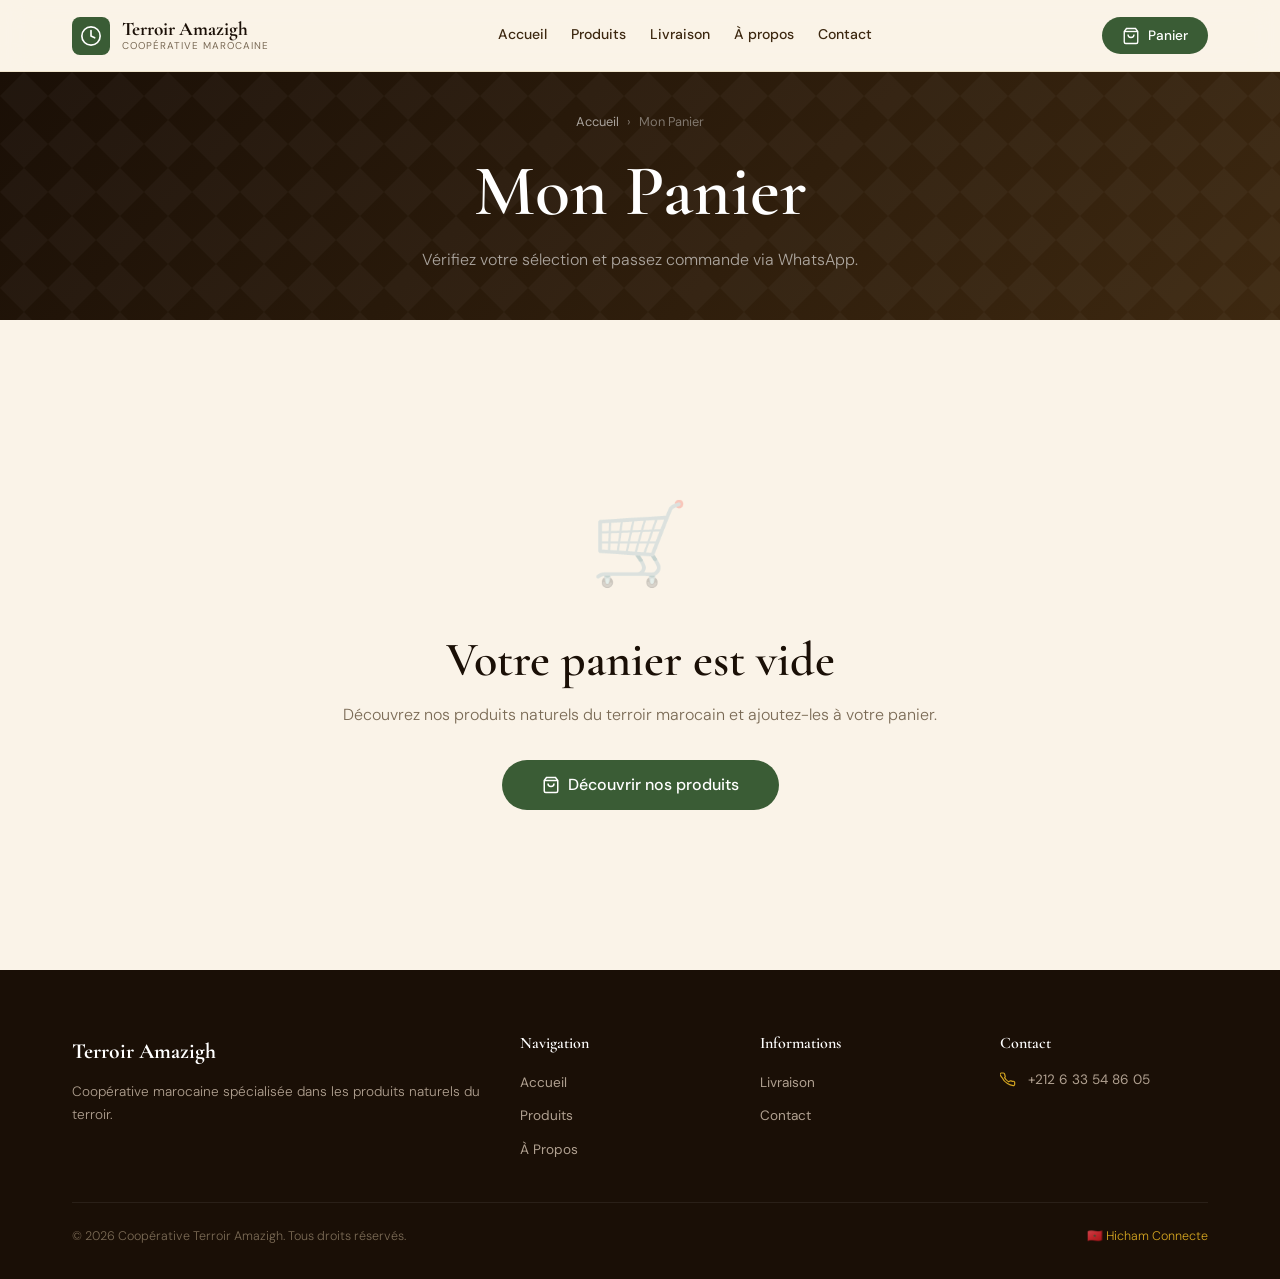
<file: panier.html>
<!DOCTYPE html>
<html lang="fr" dir="ltr">
<head>
  <meta charset="UTF-8">
  <meta name="viewport" content="width=device-width, initial-scale=1.0">
  <meta name="description" content="Votre panier — Coopérative Terroir Amazigh. Commandez vos produits naturels marocains via WhatsApp.">
  <title>Mon Panier — Coopérative Terroir Amazigh</title>
  <link rel="stylesheet" href="css/style.css">
  <link rel="icon" href="data:image/svg+xml,<svg xmlns='http://www.w3.org/2000/svg' viewBox='0 0 100 100'><text y='.9em' font-size='90'>🌿</text></svg>">
</head>
<body>

  <!-- ======================================================
       DESKTOP STICKY HEADER
       ====================================================== -->
  <header class="site-header" role="banner">
    <div class="container header-inner">
      <a href="index.html" class="site-logo">
        <div class="logo-icon" aria-hidden="true">
          <svg viewBox="0 0 24 24" stroke-linecap="round" stroke-linejoin="round">
            <path d="M12 2C6.48 2 2 6.48 2 12s4.48 10 10 10 10-4.48 10-10S17.52 2 12 2z"/>
            <path d="M12 6v6l4 2"/>
          </svg>
        </div>
        <div class="logo-text-wrap">
          <span class="logo-name">Terroir Amazigh</span>
          <span class="logo-tagline">Coopérative Marocaine</span>
        </div>
      </a>
      <nav class="desktop-nav" aria-label="Navigation principale">
        <a href="index.html">Accueil</a>
        <a href="products.html">Produits</a>
        <a href="livraison.html">Livraison</a>
        <a href="about.html">À propos</a>
        <a href="contact.html">Contact</a>
      </nav>
      <a href="panier.html" class="header-cart-btn active" aria-label="Mon panier" aria-current="page">
        <svg viewBox="0 0 24 24"><path d="M6 2L3 6v14a2 2 0 002 2h14a2 2 0 002-2V6l-3-4z"/><line x1="3" y1="6" x2="21" y2="6"/><path d="M16 10a4 4 0 01-8 0"/></svg>
        Panier
        <span class="cart-count-badge" style="display:none">0</span>
      </a>
    </div>
  </header>

  <main id="main-content">

    <!-- ======================================================
         PAGE HERO
         ====================================================== -->
    <div class="page-hero">
      <div class="container">
        <nav class="breadcrumb" aria-label="Fil d'Ariane">
          <a href="index.html">Accueil</a>
          <span aria-hidden="true">›</span>
          <span>Mon Panier</span>
        </nav>
        <h1>Mon Panier</h1>
        <p>Vérifiez votre sélection et passez commande via WhatsApp.</p>
      </div>
    </div>

    <!-- ======================================================
         CART CONTENT
         ====================================================== -->
    <section>
      <div class="container">

        <!-- EMPTY STATE -->
        <div id="cart-empty-state" style="display:none; text-align:center; padding: var(--sp-20) 0;">
          <div style="font-size:5rem; opacity:0.25; margin-bottom:var(--sp-6);" aria-hidden="true">🛒</div>
          <h2 style="font-family:var(--font-display); margin-bottom:var(--sp-3);">Votre panier est vide</h2>
          <p style="color:var(--gray-600); margin: 0 auto var(--sp-8);">
            Découvrez nos produits naturels du terroir marocain et ajoutez-les à votre panier.
          </p>
          <a href="products.html" class="btn btn-primary btn-lg">
            <svg viewBox="0 0 24 24" style="width:18px;height:18px;stroke:currentColor;fill:none;stroke-width:2;">
              <path d="M6 2L3 6v14a2 2 0 002 2h14a2 2 0 002-2V6l-3-4z"/><line x1="3" y1="6" x2="21" y2="6"/><path d="M16 10a4 4 0 01-8 0"/>
            </svg>
            Découvrir nos produits
          </a>
        </div>

        <!-- CART LAYOUT (items + summary) -->
        <div id="cart-content" class="cart-layout" style="display:none;">

          <!-- LEFT: Cart Items -->
          <div>
            <div class="cart-box">
              <div class="cart-box-header">
                <h2 class="cart-box-title">Articles</h2>
                <button
                  id="clear-cart-btn"
                  class="clear-cart-btn"
                  aria-label="Vider le panier"
                >
                  Vider le panier
                </button>
              </div>

              <!-- Items injected by panier.js -->
              <div id="cart-items-list" role="list" aria-label="Articles dans le panier">
              </div>
            </div>

            <!-- Continue shopping link -->
            <div style="margin-top: var(--sp-4);">
              <a
                href="products.html"
                style="display:inline-flex; align-items:center; gap:var(--sp-2); font-size:0.88rem; color:var(--olive); font-weight:500;"
              >
                <svg viewBox="0 0 24 24" style="width:16px;height:16px;stroke:currentColor;fill:none;stroke-width:2.5;"><polyline points="15 18 9 12 15 6"/></svg>
                Continuer mes achats
              </a>
            </div>
          </div>

          <!-- RIGHT: Summary Sidebar -->
          <aside class="cart-summary-box" aria-label="Résumé de commande">

            <!-- Free shipping progress bar -->
            <div id="free-ship-bar" class="free-ship-bar" aria-live="polite">
              <span id="free-ship-msg">Calculer la livraison gratuite…</span>
              <div class="free-ship-progress" aria-hidden="true">
                <div id="free-ship-fill" class="free-ship-fill" style="width:0%"></div>
              </div>
            </div>

            <!-- Delivery zone selector -->
            <div style="padding: var(--sp-5) var(--sp-6) 0;">
              <div style="font-size:0.82rem; font-weight:600; color:var(--dark-soft); margin-bottom:var(--sp-3);">
                Zone de livraison
              </div>
              <div class="summary-delivery-type" role="group" aria-label="Choisir la zone de livraison">
                <div
                  class="delivery-radio selected"
                  data-zone="maroc"
                  role="button"
                  tabindex="0"
                  aria-pressed="true"
                >
                  🇲🇦 Maroc
                  <span class="dr-price">25 DH</span>
                </div>
                <div
                  class="delivery-radio"
                  data-zone="international"
                  role="button"
                  tabindex="0"
                  aria-pressed="false"
                >
                  🌍 International
                  <span class="dr-price">250 DH</span>
                </div>
              </div>
            </div>

            <!-- Price breakdown -->
            <div class="summary-rows">
              <div class="summary-row">
                <span>Sous-total</span>
                <span id="summary-subtotal">— DH</span>
              </div>
              <div class="summary-row delivery">
                <span id="summary-delivery-label">Livraison au Maroc</span>
                <span id="summary-delivery">— DH</span>
              </div>
              <div class="summary-row total">
                <span>Total</span>
                <strong id="summary-total">— DH</strong>
              </div>
            </div>

            <!-- Checkout CTA -->
            <div class="summary-cta">
              <button
                id="checkout-btn"
                class="btn btn-whatsapp btn-full btn-lg"
                aria-label="Passer commande via WhatsApp"
              >
                <svg viewBox="0 0 24 24" style="fill:white;width:20px;height:20px;">
                  <path d="M17.472 14.382c-.297-.149-1.758-.867-2.03-.967-.273-.099-.471-.148-.67.15-.197.297-.767.966-.94 1.164-.173.199-.347.223-.644.075-.297-.15-1.255-.463-2.39-1.475-.883-.788-1.48-1.761-1.653-2.059-.173-.297-.018-.458.13-.606.134-.133.298-.347.446-.52.149-.174.198-.298.298-.497.099-.198.05-.371-.025-.52-.075-.149-.669-1.612-.916-2.207-.242-.579-.487-.5-.669-.51-.173-.008-.371-.01-.57-.01-.198 0-.52.074-.792.372-.272.297-1.04 1.016-1.04 2.479 0 1.462 1.065 2.875 1.213 3.074.149.198 2.096 3.2 5.077 4.487.709.306 1.262.489 1.694.625.712.227 1.36.195 1.871.118.571-.085 1.758-.719 2.006-1.413.248-.694.248-1.289.173-1.413-.074-.124-.272-.198-.57-.347z"/>
                  <path d="M11.999 1C6.003 1 1.1 5.9 1.1 11.9c0 1.88.49 3.65 1.35 5.18L1.1 23l6.08-1.33A10.84 10.84 0 0011.999 23C17.997 23 22.9 18.1 22.9 12.1S17.997 1 11.999 1zm0 19.8c-1.63 0-3.18-.44-4.53-1.2l-.32-.19-3.36.74.76-3.28-.21-.34A8.78 8.78 0 013.3 12.1C3.3 7.1 7.2 3.1 12 3.1c4.8 0 8.7 4 8.7 9s-3.9 8.7-8.7 8.7z"/>
                </svg>
                Commander sur WhatsApp
              </button>

              <p style="font-size:0.75rem; color:var(--gray-600); text-align:center; margin-top:var(--sp-3); line-height:1.5;">
                🔒 Paiement à la livraison disponible.<br>
                Nous vous confirmons la commande sous 24h.
              </p>
            </div>

          </aside>
        </div>

      </div>
    </section>

  </main>

  <!-- ======================================================
       CHECKOUT MODAL
       ====================================================== -->
  <div id="checkout-modal" class="modal-overlay" role="dialog" aria-modal="true" aria-labelledby="modal-title">
    <div class="modal">
      <div class="modal-handle" aria-hidden="true"></div>

      <h2 class="modal-title" id="modal-title">Finaliser ma commande</h2>

      <p style="font-size:0.88rem; color:var(--gray-600); margin-bottom:var(--sp-5);">
        Entrez vos coordonnées. Votre commande sera envoyée sur WhatsApp.
      </p>

      <div class="form-group">
        <label class="form-label" for="order-name">Nom complet <span style="color:var(--terracotta)">*</span></label>
        <input
          class="form-input"
          id="order-name"
          type="text"
          placeholder="Ex: Fatima Zahra El Amrani"
          autocomplete="name"
          required
        >
      </div>

      <div class="form-group">
        <label class="form-label" for="order-address">Adresse de livraison <span style="color:var(--terracotta)">*</span></label>
        <textarea
          class="form-textarea"
          id="order-address"
          placeholder="Numéro, rue, quartier, ville, code postal…"
          autocomplete="street-address"
          required
          style="min-height:80px;"
        ></textarea>
      </div>

      <div class="form-group">
        <label class="form-label" for="order-notes">Notes de commande (optionnel)</label>
        <input
          class="form-input"
          id="order-notes"
          type="text"
          placeholder="Instructions spéciales, heure de livraison préférée…"
        >
      </div>

      <!-- Buttons -->
      <div style="display:flex; gap:var(--sp-3); margin-top:var(--sp-5);">
        <button
          id="modal-close-btn"
          class="btn btn-ghost"
          style="flex:1"
          aria-label="Annuler"
        >
          Annuler
        </button>
        <button
          id="submit-order-btn"
          class="btn btn-whatsapp"
          style="flex:2"
          aria-label="Envoyer la commande sur WhatsApp"
        >
          <svg viewBox="0 0 24 24" style="fill:white;width:18px;height:18px;">
            <path d="M17.472 14.382c-.297-.149-1.758-.867-2.03-.967-.273-.099-.471-.148-.67.15-.197.297-.767.966-.94 1.164-.173.199-.347.223-.644.075-.297-.15-1.255-.463-2.39-1.475-.883-.788-1.48-1.761-1.653-2.059-.173-.297-.018-.458.13-.606.134-.133.298-.347.446-.52.149-.174.198-.298.298-.497.099-.198.05-.371-.025-.52-.075-.149-.669-1.612-.916-2.207-.242-.579-.487-.5-.669-.51-.173-.008-.371-.01-.57-.01-.198 0-.52.074-.792.372-.272.297-1.04 1.016-1.04 2.479 0 1.462 1.065 2.875 1.213 3.074.149.198 2.096 3.2 5.077 4.487.709.306 1.262.489 1.694.625.712.227 1.36.195 1.871.118.571-.085 1.758-.719 2.006-1.413.248-.694.248-1.289.173-1.413-.074-.124-.272-.198-.57-.347z"/>
            <path d="M11.999 1C6.003 1 1.1 5.9 1.1 11.9c0 1.88.49 3.65 1.35 5.18L1.1 23l6.08-1.33A10.84 10.84 0 0011.999 23C17.997 23 22.9 18.1 22.9 12.1S17.997 1 11.999 1zm0 19.8c-1.63 0-3.18-.44-4.53-1.2l-.32-.19-3.36.74.76-3.28-.21-.34A8.78 8.78 0 013.3 12.1C3.3 7.1 7.2 3.1 12 3.1c4.8 0 8.7 4 8.7 9s-3.9 8.7-8.7 8.7z"/>
          </svg>
          Envoyer sur WhatsApp
        </button>
      </div>

    </div>
  </div>

  <!-- ======================================================
       FOOTER
       ====================================================== -->
  <footer class="site-footer">
    <div class="container">
      <div class="footer-grid">
        <div>
          <div class="footer-logo-text">Terroir Amazigh</div>
          <p class="footer-desc">Coopérative marocaine spécialisée dans les produits naturels du terroir.</p>
        </div>
        <div class="footer-col">
          <h4>Navigation</h4>
          <ul class="footer-links">
            <li><a href="index.html">Accueil</a></li>
            <li><a href="products.html">Produits</a></li>
            <li><a href="about.html">À Propos</a></li>
          </ul>
        </div>
        <div class="footer-col">
          <h4>Informations</h4>
          <ul class="footer-links">
            <li><a href="livraison.html">Livraison</a></li>
            <li><a href="contact.html">Contact</a></li>
          </ul>
        </div>
        <div class="footer-col">
          <h4>Contact</h4>
          <div class="footer-contact-row">
            <svg viewBox="0 0 24 24"><path d="M22 16.92v3a2 2 0 01-2.18 2 19.79 19.79 0 01-8.63-3.07A19.5 19.5 0 013.07 9.83 19.79 19.79 0 01.01 5.2 2 2 0 012 3h3a2 2 0 012 1.72c.127.96.361 1.903.7 2.81a2 2 0 01-.45 2.11L6.91 10.1a16 16 0 006 6l1.27-.76a2 2 0 012.11-.45c.907.339 1.85.573 2.81.7A2 2 0 0122 17.5v-.58z"/></svg>
            +212 6 33 54 86 05
          </div>
        </div>
      </div>
      <div class="footer-bottom">
        <p>© 2026 Coopérative Terroir Amazigh. Tous droits réservés.</p>
        <p style="color: var(--honey); font-size: 0.78rem;">🇲🇦 Hicham Connecte</p>
      </div>
    </div>
  </footer>

  <!-- ======================================================
       MOBILE BOTTOM NAV
       ====================================================== -->
  <nav class="mobile-bottom-nav" aria-label="Navigation mobile">
    <div class="bottom-nav-items">
      <a href="index.html" class="bottom-nav-item" aria-label="Accueil">
        <svg viewBox="0 0 24 24"><path d="M3 9l9-7 9 7v11a2 2 0 01-2 2H5a2 2 0 01-2-2z"/><polyline points="9 22 9 12 15 12 15 22"/></svg>
        <span>Accueil</span>
      </a>
      <a href="products.html" class="bottom-nav-item" aria-label="Produits">
        <svg viewBox="0 0 24 24"><path d="M6 2L3 6v14a2 2 0 002 2h14a2 2 0 002-2V6l-3-4z"/><line x1="3" y1="6" x2="21" y2="6"/><path d="M16 10a4 4 0 01-8 0"/></svg>
        <span>Produits</span>
      </a>
      <a href="panier.html" class="bottom-nav-item active" aria-label="Panier" aria-current="page">
        <svg viewBox="0 0 24 24"><circle cx="9" cy="21" r="1"/><circle cx="20" cy="21" r="1"/><path d="M1 1h4l2.68 13.39a2 2 0 002 1.61h9.72a2 2 0 002-1.61L23 6H6"/></svg>
        <span class="bnav-badge" aria-hidden="true">0</span>
        <span>Panier</span>
      </a>
      <a href="livraison.html" class="bottom-nav-item" aria-label="Livraison">
        <svg viewBox="0 0 24 24"><rect x="1" y="3" width="15" height="13"/><polygon points="16 8 20 8 23 11 23 16 16 16 16 8"/><circle cx="5.5" cy="18.5" r="2.5"/><circle cx="18.5" cy="18.5" r="2.5"/></svg>
        <span>Livraison</span>
      </a>
      <a href="contact.html" class="bottom-nav-item" aria-label="Contact">
        <svg viewBox="0 0 24 24"><path d="M22 16.92v3a2 2 0 01-2.18 2 19.79 19.79 0 01-8.63-3.07A19.5 19.5 0 013.07 9.83 19.79 19.79 0 01.01 5.2 2 2 0 012 3h3a2 2 0 012 1.72c.127.96.361 1.903.7 2.81a2 2 0 01-.45 2.11L6.91 10.1a16 16 0 006 6l1.27-.76a2 2 0 012.11-.45c.907.339 1.85.573 2.81.7A2 2 0 0122 17.5v-.58z"/></svg>
        <span>Contact</span>
      </a>
    </div>
  </nav>

  <div id="app-toast" class="toast"></div>

  <script src="js/main.js"></script>
  <script src="js/panier.js"></script>
</body>
</html>
</file>
<file: css/style.css>
/* ============================================================
   COOPÉRATIVE TERROIR AMAZIGH — SHARED STYLESHEET
   Version: 1.0 | Mobile-first, PWA-like experience
   ============================================================ */

/* --- Google Fonts --- */
@import url('https://fonts.googleapis.com/css2?family=Cormorant+Garamond:ital,wght@0,400;0,500;0,600;0,700;1,400;1,600&family=DM+Sans:opsz,wght@9..40,300;9..40,400;9..40,500;9..40,600&display=swap');

/* ============================================================
   1. CSS CUSTOM PROPERTIES
   ============================================================ */
:root {
  /* Brand Colors */
  --cream:          #FAF3E8;
  --cream-dark:     #F0E5CC;
  --sand:           #E2CFA0;
  --earth:          #B8722D;
  --earth-dark:     #9A5E22;
  --terracotta:     #C4603A;
  --olive:          #3A5C35;
  --olive-light:    #6B8F5E;
  --olive-pale:     rgba(58, 92, 53, 0.08);
  --dark:           #1A0F06;
  --dark-soft:      #3D2810;
  --honey:          #D4A520;
  --honey-light:    #F0C940;
  --white:          #FFFFFF;
  --gray-100:       #F8F5F0;
  --gray-200:       #EDE8DF;
  --gray-400:       #B0A090;
  --gray-600:       #7A6A55;
  --whatsapp:       #25D366;
  --whatsapp-dark:  #1EAF55;

  /* Typography */
  --font-display: 'Cormorant Garamond', Georgia, serif;
  --font-body:    'DM Sans', -apple-system, BlinkMacSystemFont, sans-serif;

  /* Spacing scale */
  --sp-1: 0.25rem;
  --sp-2: 0.5rem;
  --sp-3: 0.75rem;
  --sp-4: 1rem;
  --sp-5: 1.25rem;
  --sp-6: 1.5rem;
  --sp-8: 2rem;
  --sp-10: 2.5rem;
  --sp-12: 3rem;
  --sp-16: 4rem;
  --sp-20: 5rem;

  /* Radii */
  --r-sm:   4px;
  --r-md:   8px;
  --r-lg:   16px;
  --r-xl:   24px;
  --r-full: 9999px;

  /* Shadows */
  --shadow-sm: 0 1px 4px rgba(26,15,6,0.08);
  --shadow-md: 0 4px 18px rgba(26,15,6,0.12);
  --shadow-lg: 0 10px 40px rgba(26,15,6,0.18);

  /* Transitions */
  --ease: 0.28s ease;
  --ease-slow: 0.5s ease;

  /* Layout */
  --bottom-nav-h: 64px;
  --header-h:     72px;
}

/* ============================================================
   2. RESET & BASE
   ============================================================ */
*, *::before, *::after { box-sizing: border-box; margin: 0; padding: 0; }

html {
  scroll-behavior: smooth;
  -webkit-text-size-adjust: 100%;
  font-size: 16px;
}

body {
  font-family: var(--font-body);
  background: var(--cream);
  color: var(--dark);
  line-height: 1.6;
  overflow-x: hidden;
  /* Reserve space for mobile bottom nav */
  padding-bottom: var(--bottom-nav-h);
}

@media (min-width: 768px) {
  body {
    padding-bottom: 0;
    padding-top: var(--header-h);
  }
}

img  { max-width: 100%; height: auto; display: block; }
a    { color: inherit; text-decoration: none; }
button { cursor: pointer; border: none; background: none; font-family: inherit; }
ul, ol { list-style: none; }
input, textarea, select { font-family: inherit; }

/* ============================================================
   3. TYPOGRAPHY
   ============================================================ */
h1, h2, h3, h4, h5, h6 {
  font-family: var(--font-display);
  font-weight: 600;
  line-height: 1.2;
  color: var(--dark);
}

h1 { font-size: clamp(2.4rem, 6vw, 4.5rem); }
h2 { font-size: clamp(1.8rem, 4vw, 3rem); }
h3 { font-size: clamp(1.25rem, 2.5vw, 1.9rem); }
h4 { font-size: clamp(1.05rem, 1.8vw, 1.4rem); }

p {
  font-weight: 300;
  color: var(--dark-soft);
  max-width: 65ch;
}

.section-label {
  display: block;
  font-family: var(--font-body);
  font-size: 0.72rem;
  font-weight: 600;
  letter-spacing: 0.18em;
  text-transform: uppercase;
  color: var(--earth);
  margin-bottom: var(--sp-2);
}

.section-title {
  font-family: var(--font-display);
  color: var(--dark);
  margin-bottom: var(--sp-2);
}

.section-subtitle {
  color: var(--gray-600);
  font-size: 1rem;
  font-weight: 300;
  margin-bottom: var(--sp-8);
}

.text-center { text-align: center; }
.text-center p { margin-left: auto; margin-right: auto; }

/* ============================================================
   4. LAYOUT
   ============================================================ */
.container {
  width: 100%;
  max-width: 1200px;
  margin: 0 auto;
  padding: 0 var(--sp-5);
}

@media (min-width: 768px) { .container { padding: 0 var(--sp-8); } }

section { padding: var(--sp-20) 0; }

/* Moroccan geometric background pattern (CSS only) */
.pattern-bg {
  background-color: var(--cream);
  background-image: url("data:image/svg+xml,%3Csvg width='48' height='48' viewBox='0 0 48 48' xmlns='http://www.w3.org/2000/svg'%3E%3Cg fill='%23b8722d' fill-opacity='0.045'%3E%3Cpath d='M24 0L48 24L24 48L0 24z'/%3E%3C/g%3E%3C/svg%3E");
}

/* ============================================================
   5. DESKTOP STICKY HEADER
   ============================================================ */
.site-header {
  position: fixed;
  top: 0; left: 0; right: 0;
  z-index: 100;
  height: var(--header-h);
  background: rgba(250,243,232,0.96);
  backdrop-filter: blur(14px);
  -webkit-backdrop-filter: blur(14px);
  border-bottom: 1px solid var(--cream-dark);
  display: none; /* hidden on mobile */
  align-items: center;
  transition: box-shadow var(--ease);
}

.site-header.scrolled { box-shadow: var(--shadow-md); }

@media (min-width: 768px) { .site-header { display: flex; } }

.header-inner {
  width: 100%;
  display: flex;
  align-items: center;
  justify-content: space-between;
}

/* Logo */
.site-logo {
  display: flex;
  align-items: center;
  gap: var(--sp-3);
  text-decoration: none;
}

.logo-icon {
  width: 38px; height: 38px;
  background: var(--olive);
  border-radius: var(--r-md);
  display: flex;
  align-items: center;
  justify-content: center;
  flex-shrink: 0;
}

.logo-icon svg { width: 22px; height: 22px; fill: none; stroke: #fff; stroke-width: 1.8; }

.logo-text-wrap { line-height: 1.1; }
.logo-name {
  font-family: var(--font-display);
  font-size: 1.2rem;
  font-weight: 700;
  color: var(--dark);
  display: block;
}
.logo-tagline {
  font-size: 0.62rem;
  font-weight: 400;
  letter-spacing: 0.1em;
  text-transform: uppercase;
  color: var(--gray-600);
  display: block;
}

/* Desktop Nav Links */
.desktop-nav {
  display: flex;
  align-items: center;
  gap: var(--sp-6);
}

.desktop-nav a {
  font-size: 0.88rem;
  font-weight: 500;
  color: var(--dark-soft);
  transition: color var(--ease);
  position: relative;
  padding-bottom: 3px;
}

.desktop-nav a::after {
  content: '';
  position: absolute;
  bottom: -2px; left: 0;
  width: 0; height: 2px;
  background: var(--earth);
  border-radius: var(--r-full);
  transition: width var(--ease);
}

.desktop-nav a:hover,
.desktop-nav a.active { color: var(--earth); }

.desktop-nav a:hover::after,
.desktop-nav a.active::after { width: 100%; }

/* Header cart button */
.header-cart-btn {
  display: flex;
  align-items: center;
  gap: var(--sp-2);
  background: var(--olive);
  color: var(--white);
  padding: 0.5rem 1.25rem;
  border-radius: var(--r-full);
  font-size: 0.85rem;
  font-weight: 500;
  transition: background var(--ease), transform var(--ease), box-shadow var(--ease);
  position: relative;
}

.header-cart-btn:hover {
  background: var(--earth);
  transform: translateY(-1px);
  box-shadow: 0 6px 20px rgba(184,114,45,0.3);
}

.header-cart-btn svg { width: 18px; height: 18px; stroke: currentColor; fill: none; stroke-width: 1.8; }

.cart-count-badge {
  position: absolute;
  top: -7px; right: -7px;
  background: var(--honey);
  color: var(--dark);
  font-size: 0.6rem;
  font-weight: 700;
  min-width: 18px; height: 18px;
  border-radius: var(--r-full);
  display: flex;
  align-items: center;
  justify-content: center;
  padding: 0 4px;
  border: 2px solid var(--cream);
}

/* ============================================================
   6. MOBILE BOTTOM NAVIGATION (PWA-like)
   ============================================================ */
.mobile-bottom-nav {
  position: fixed;
  bottom: 0; left: 0; right: 0;
  z-index: 100;
  height: var(--bottom-nav-h);
  background: rgba(255,255,255,0.98);
  backdrop-filter: blur(16px);
  -webkit-backdrop-filter: blur(16px);
  border-top: 1px solid var(--cream-dark);
  box-shadow: 0 -4px 24px rgba(26,15,6,0.09);
  display: flex;
  align-items: stretch;
}

@media (min-width: 768px) { .mobile-bottom-nav { display: none; } }

.bottom-nav-items {
  display: flex;
  width: 100%;
}

.bottom-nav-item {
  flex: 1;
  display: flex;
  flex-direction: column;
  align-items: center;
  justify-content: center;
  gap: 2px;
  color: var(--gray-400);
  text-decoration: none;
  padding: 6px 0 4px;
  position: relative;
  transition: color var(--ease);
  -webkit-tap-highlight-color: transparent;
}

.bottom-nav-item svg {
  width: 22px; height: 22px;
  stroke: currentColor;
  fill: none;
  stroke-width: 1.8;
  stroke-linecap: round;
  stroke-linejoin: round;
  transition: transform var(--ease);
}

.bottom-nav-item span {
  font-size: 0.6rem;
  font-weight: 500;
  letter-spacing: 0.03em;
  transition: color var(--ease);
}

.bottom-nav-item.active { color: var(--olive); }

.bottom-nav-item.active svg { transform: translateY(-2px); }

/* Active indicator bar */
.bottom-nav-item.active::before {
  content: '';
  position: absolute;
  top: 0; left: 50%;
  transform: translateX(-50%);
  width: 28px; height: 3px;
  background: var(--olive);
  border-radius: 0 0 4px 4px;
}

/* Cart badge on bottom nav */
.bottom-nav-item .bnav-badge {
  position: absolute;
  top: 5px;
  left: calc(50% + 5px);
  background: var(--terracotta);
  color: white;
  font-size: 0.5rem;
  font-weight: 700;
  min-width: 14px; height: 14px;
  border-radius: var(--r-full);
  display: none;
  align-items: center;
  justify-content: center;
  padding: 0 3px;
  border: 1.5px solid white;
}

.bottom-nav-item .bnav-badge.visible { display: flex; }

/* ============================================================
   7. BUTTONS
   ============================================================ */
.btn {
  display: inline-flex;
  align-items: center;
  justify-content: center;
  gap: var(--sp-2);
  padding: 0.85rem 2rem;
  border-radius: var(--r-full);
  font-family: var(--font-body);
  font-size: 0.9rem;
  font-weight: 500;
  cursor: pointer;
  border: none;
  text-decoration: none;
  white-space: nowrap;
  transition: all var(--ease);
  line-height: 1;
}

.btn svg { width: 18px; height: 18px; stroke: currentColor; fill: none; stroke-width: 2; flex-shrink: 0; }

.btn-primary {
  background: var(--olive);
  color: var(--white);
}
.btn-primary:hover {
  background: var(--earth);
  transform: translateY(-2px);
  box-shadow: 0 8px 24px rgba(58,92,53,0.3);
}

.btn-outline {
  background: transparent;
  color: var(--white);
  border: 2px solid rgba(255,255,255,0.5);
}
.btn-outline:hover {
  background: rgba(255,255,255,0.12);
  border-color: rgba(255,255,255,0.9);
}

.btn-earth {
  background: var(--earth);
  color: var(--white);
}
.btn-earth:hover {
  background: var(--earth-dark);
  transform: translateY(-2px);
  box-shadow: 0 8px 24px rgba(184,114,45,0.3);
}

.btn-whatsapp {
  background: var(--whatsapp);
  color: var(--white);
}
.btn-whatsapp:hover {
  background: var(--whatsapp-dark);
  transform: translateY(-2px);
  box-shadow: 0 8px 24px rgba(37,211,102,0.35);
}

.btn-ghost {
  background: transparent;
  color: var(--dark-soft);
  border: 2px solid var(--gray-200);
}
.btn-ghost:hover {
  border-color: var(--olive);
  color: var(--olive);
}

.btn-sm  { padding: 0.55rem 1.1rem; font-size: 0.8rem; }
.btn-lg  { padding: 1rem 2.5rem; font-size: 1rem; }
.btn-full { width: 100%; }

/* ============================================================
   8. HERO SECTION
   ============================================================ */
.hero {
  position: relative;
  min-height: 100svh;
  display: flex;
  align-items: center;
  overflow: hidden;
  background: var(--dark);
}

.hero-bg {
  position: absolute;
  inset: 0;
}

.hero-bg img {
  width: 100%; height: 100%;
  object-fit: cover;
  opacity: 0.35;
  transform: scale(1.05);
  animation: heroZoom 12s ease-in-out infinite alternate;
}

@keyframes heroZoom {
  from { transform: scale(1.05); }
  to   { transform: scale(1.0);  }
}

.hero-overlay {
  position: absolute;
  inset: 0;
  background: linear-gradient(
    135deg,
    rgba(26,15,6,0.82) 0%,
    rgba(58,92,53,0.45) 60%,
    rgba(26,15,6,0.4) 100%
  );
}

.hero-content {
  position: relative;
  z-index: 1;
  padding: var(--sp-10) 0 var(--sp-16);
}

.hero-badge {
  display: inline-flex;
  align-items: center;
  gap: var(--sp-2);
  background: rgba(212,165,32,0.18);
  border: 1px solid rgba(212,165,32,0.45);
  color: var(--honey-light);
  font-size: 0.72rem;
  font-weight: 600;
  letter-spacing: 0.14em;
  text-transform: uppercase;
  padding: 6px 16px;
  border-radius: var(--r-full);
  margin-bottom: var(--sp-5);
  animation: fadeInUp 0.6s ease both;
}

.hero h1 {
  color: var(--white);
  margin-bottom: var(--sp-5);
  max-width: 680px;
  animation: fadeInUp 0.6s 0.15s ease both;
}

.hero h1 em { color: var(--honey); font-style: italic; }

.hero-sub {
  color: rgba(255,255,255,0.72);
  font-size: clamp(1rem, 2vw, 1.15rem);
  font-weight: 300;
  margin-bottom: var(--sp-8);
  max-width: 480px;
  animation: fadeInUp 0.6s 0.25s ease both;
}

.hero-actions {
  display: flex;
  flex-wrap: wrap;
  gap: var(--sp-4);
  animation: fadeInUp 0.6s 0.35s ease both;
}

/* Hero stats bar */
.hero-stats {
  display: flex;
  gap: var(--sp-8);
  flex-wrap: wrap;
  margin-top: var(--sp-12);
  padding-top: var(--sp-8);
  border-top: 1px solid rgba(255,255,255,0.12);
  animation: fadeInUp 0.6s 0.45s ease both;
}

.stat-val {
  font-family: var(--font-display);
  font-size: 2.2rem;
  font-weight: 700;
  color: var(--honey);
  line-height: 1;
}

.stat-lbl {
  font-size: 0.78rem;
  color: rgba(255,255,255,0.55);
  margin-top: 4px;
}

/* ============================================================
   9. FEATURES / BENEFITS SECTION
   ============================================================ */
.features-grid {
  display: grid;
  grid-template-columns: repeat(2, 1fr);
  gap: var(--sp-4);
}

@media (min-width: 768px) {
  .features-grid { grid-template-columns: repeat(4, 1fr); gap: var(--sp-6); }
}

.feature-card {
  background: var(--white);
  border-radius: var(--r-lg);
  padding: var(--sp-6) var(--sp-5);
  box-shadow: var(--shadow-sm);
  border-bottom: 3px solid transparent;
  transition: transform var(--ease), box-shadow var(--ease), border-color var(--ease);
}

.feature-card:hover {
  transform: translateY(-5px);
  box-shadow: var(--shadow-md);
  border-bottom-color: var(--olive);
}

.feature-icon {
  width: 46px; height: 46px;
  background: var(--olive-pale);
  border-radius: var(--r-md);
  display: flex;
  align-items: center;
  justify-content: center;
  margin-bottom: var(--sp-4);
  color: var(--olive);
}

.feature-icon svg { width: 22px; height: 22px; stroke: currentColor; fill: none; stroke-width: 1.8; }
.feature-title { font-family: var(--font-display); font-size: 1.1rem; margin-bottom: var(--sp-1); }
.feature-desc { font-size: 0.82rem; color: var(--gray-600); max-width: 100%; line-height: 1.5; }

/* ============================================================
   10. PRODUCT GRID & CARDS
   ============================================================ */
.products-grid {
  display: grid;
  grid-template-columns: repeat(2, 1fr);
  gap: var(--sp-4);
}

@media (min-width: 640px)  { .products-grid { gap: var(--sp-5); } }
@media (min-width: 1024px) { .products-grid { grid-template-columns: repeat(3, 1fr); gap: var(--sp-6); } }

.product-card {
  background: var(--white);
  border-radius: var(--r-lg);
  overflow: hidden;
  box-shadow: var(--shadow-sm);
  display: flex;
  flex-direction: column;
  transition: transform var(--ease), box-shadow var(--ease);
}

.product-card:hover { transform: translateY(-5px); box-shadow: var(--shadow-md); }

.product-img-wrap {
  position: relative;
  aspect-ratio: 1 / 1;
  overflow: hidden;
  background: var(--gray-100);
}

.product-img-wrap img {
  width: 100%; height: 100%;
  object-fit: cover;
  transition: transform var(--ease-slow);
}

.product-card:hover .product-img-wrap img { transform: scale(1.07); }

.product-badge {
  position: absolute;
  top: 10px; left: 10px;
  background: var(--honey);
  color: var(--dark);
  font-size: 0.6rem;
  font-weight: 700;
  padding: 3px 10px;
  border-radius: var(--r-full);
  letter-spacing: 0.06em;
  text-transform: uppercase;
  z-index: 1;
}

.product-badge.new  { background: var(--olive); color: white; }
.product-badge.bio  { background: #5ca83c; color: white; }

.product-body {
  padding: var(--sp-4) var(--sp-4) var(--sp-5);
  flex: 1;
  display: flex;
  flex-direction: column;
  gap: var(--sp-2);
}

.product-name {
  font-family: var(--font-display);
  font-size: clamp(0.95rem, 2vw, 1.15rem);
  font-weight: 600;
  color: var(--dark);
  line-height: 1.25;
}

.product-desc {
  font-size: 0.78rem;
  color: var(--gray-600);
  font-weight: 300;
  line-height: 1.5;
  flex: 1;
  max-width: 100%;
}

.product-price-row {
  display: flex;
  align-items: baseline;
  gap: var(--sp-1);
  margin-top: var(--sp-1);
}

.product-price {
  font-family: var(--font-display);
  font-size: 1.35rem;
  font-weight: 700;
  color: var(--earth);
  line-height: 1;
}

.product-unit {
  font-size: 0.75rem;
  color: var(--gray-400);
}

/* Quantity selector */
.qty-row {
  display: flex;
  align-items: center;
  gap: var(--sp-2);
  margin-top: var(--sp-2);
}

.qty-wrap {
  display: flex;
  align-items: center;
  background: var(--gray-100);
  border-radius: var(--r-full);
  padding: 3px;
  gap: 2px;
  flex: 1;
}

.qty-btn {
  width: 28px; height: 28px;
  border-radius: 50%;
  background: var(--white);
  color: var(--dark);
  font-size: 1.1rem;
  display: flex;
  align-items: center;
  justify-content: center;
  cursor: pointer;
  transition: background var(--ease), color var(--ease);
  flex-shrink: 0;
  line-height: 1;
  border: none;
  font-family: var(--font-body);
}

.qty-btn:hover { background: var(--olive); color: white; }

.qty-input {
  flex: 1;
  text-align: center;
  border: none;
  background: none;
  font-family: var(--font-body);
  font-size: 0.9rem;
  font-weight: 600;
  color: var(--dark);
  width: 32px;
  outline: none;
}

.add-cart-btn {
  background: var(--olive);
  color: var(--white);
  border: none;
  border-radius: var(--r-full);
  padding: 0.55rem 1rem;
  font-family: var(--font-body);
  font-size: 0.8rem;
  font-weight: 500;
  cursor: pointer;
  transition: all var(--ease);
  display: flex;
  align-items: center;
  justify-content: center;
  gap: 4px;
  width: 100%;
  margin-top: var(--sp-2);
}

.add-cart-btn svg { width: 15px; height: 15px; stroke: currentColor; fill: none; stroke-width: 2; }
.add-cart-btn:hover { background: var(--earth); transform: translateY(-1px); }
.add-cart-btn.added { background: var(--honey); color: var(--dark); }

/* Filter pills */
.filter-pills {
  display: flex;
  gap: var(--sp-2);
  flex-wrap: wrap;
  margin-bottom: var(--sp-8);
}

.filter-pill {
  padding: 7px 18px;
  border-radius: var(--r-full);
  font-size: 0.82rem;
  font-weight: 500;
  border: 2px solid var(--gray-200);
  background: var(--white);
  color: var(--dark-soft);
  cursor: pointer;
  transition: all var(--ease);
}

.filter-pill:hover,
.filter-pill.active {
  background: var(--olive);
  color: var(--white);
  border-color: var(--olive);
}

/* ============================================================
   11. CART / PANIER PAGE
   ============================================================ */
.cart-layout {
  display: grid;
  grid-template-columns: 1fr;
  gap: var(--sp-6);
  align-items: start;
}

@media (min-width: 768px) {
  .cart-layout { grid-template-columns: 1fr 360px; }
}

.cart-box {
  background: var(--white);
  border-radius: var(--r-xl);
  overflow: hidden;
  box-shadow: var(--shadow-sm);
}

.cart-box-header {
  padding: var(--sp-5) var(--sp-6);
  border-bottom: 1px solid var(--gray-200);
  display: flex;
  align-items: center;
  justify-content: space-between;
}

.cart-box-title {
  font-family: var(--font-display);
  font-size: 1.3rem;
}

.clear-cart-btn {
  font-size: 0.8rem;
  color: var(--gray-400);
  cursor: pointer;
  transition: color var(--ease);
}

.clear-cart-btn:hover { color: var(--terracotta); }

/* Cart item row */
.cart-item {
  display: flex;
  align-items: center;
  gap: var(--sp-4);
  padding: var(--sp-4) var(--sp-6);
  border-bottom: 1px solid var(--gray-200);
  transition: background var(--ease);
}

.cart-item:last-child { border-bottom: none; }
.cart-item:hover { background: var(--gray-100); }

.cart-item-img {
  width: 60px; height: 60px;
  border-radius: var(--r-md);
  object-fit: cover;
  flex-shrink: 0;
}

.cart-item-info { flex: 1; min-width: 0; }

.cart-item-name {
  font-family: var(--font-display);
  font-size: 1rem;
  font-weight: 600;
  white-space: nowrap;
  overflow: hidden;
  text-overflow: ellipsis;
}

.cart-item-sub {
  font-size: 0.77rem;
  color: var(--gray-600);
  margin-top: 2px;
}

.cart-item-right {
  display: flex;
  align-items: center;
  gap: var(--sp-4);
  flex-shrink: 0;
}

.cart-item-qty-wrap {
  display: flex;
  align-items: center;
  gap: 4px;
  background: var(--gray-100);
  border-radius: var(--r-full);
  padding: 2px;
}

.cart-qty-btn {
  width: 26px; height: 26px;
  border-radius: 50%;
  background: var(--white);
  border: none;
  font-size: 1rem;
  display: flex;
  align-items: center;
  justify-content: center;
  cursor: pointer;
  color: var(--dark);
  transition: all var(--ease);
  line-height: 1;
  font-family: var(--font-body);
}

.cart-qty-btn:hover { background: var(--olive); color: white; }
.cart-qty-num { font-size: 0.88rem; font-weight: 600; min-width: 24px; text-align: center; }

.cart-item-price {
  font-family: var(--font-display);
  font-size: 1.05rem;
  font-weight: 700;
  color: var(--earth);
  min-width: 60px;
  text-align: right;
}

.cart-item-del {
  color: var(--gray-400);
  cursor: pointer;
  padding: 5px;
  border-radius: 50%;
  transition: all var(--ease);
  display: flex;
}

.cart-item-del:hover { color: var(--terracotta); background: rgba(196,96,58,0.1); }
.cart-item-del svg { width: 16px; height: 16px; stroke: currentColor; fill: none; stroke-width: 2; }

/* Empty cart */
.cart-empty {
  text-align: center;
  padding: var(--sp-16) var(--sp-8);
}

.cart-empty-icon { font-size: 4rem; opacity: 0.3; margin-bottom: var(--sp-4); }
.cart-empty h3 { font-family: var(--font-display); margin-bottom: var(--sp-2); }
.cart-empty p  { font-size: 0.9rem; color: var(--gray-600); margin: 0 auto var(--sp-6); }

/* Cart summary / sidebar */
.cart-summary-box {
  background: var(--white);
  border-radius: var(--r-xl);
  overflow: hidden;
  box-shadow: var(--shadow-sm);
  position: sticky;
  top: calc(var(--header-h) + var(--sp-4));
}

.free-ship-bar {
  padding: var(--sp-4) var(--sp-6);
  background: linear-gradient(135deg, var(--olive) 0%, var(--olive-light) 100%);
  color: white;
  font-size: 0.8rem;
  font-weight: 500;
}

.free-ship-progress {
  height: 4px;
  background: rgba(255,255,255,0.25);
  border-radius: var(--r-full);
  margin-top: var(--sp-2);
  overflow: hidden;
}

.free-ship-fill {
  height: 100%;
  background: var(--honey-light);
  border-radius: var(--r-full);
  transition: width 0.5s ease;
}

.summary-rows {
  padding: var(--sp-5) var(--sp-6);
}

.summary-row {
  display: flex;
  justify-content: space-between;
  align-items: center;
  padding: var(--sp-2) 0;
  font-size: 0.88rem;
  color: var(--dark-soft);
}

.summary-row.delivery { color: var(--gray-600); font-size: 0.82rem; }

.summary-row.total {
  border-top: 2px solid var(--gray-200);
  margin-top: var(--sp-3);
  padding-top: var(--sp-4);
  font-family: var(--font-display);
  font-size: 1.2rem;
  font-weight: 700;
  color: var(--dark);
}

.summary-delivery-type {
  display: flex;
  gap: var(--sp-2);
  margin: var(--sp-4) 0;
}

.delivery-radio {
  flex: 1;
  padding: var(--sp-3);
  border: 2px solid var(--gray-200);
  border-radius: var(--r-md);
  cursor: pointer;
  text-align: center;
  font-size: 0.78rem;
  font-weight: 500;
  transition: all var(--ease);
}

.delivery-radio.selected {
  border-color: var(--olive);
  background: var(--olive-pale);
  color: var(--olive);
}

.delivery-radio:hover { border-color: var(--olive); }
.delivery-radio .dr-price { display: block; font-weight: 700; margin-top: 2px; font-family: var(--font-display); font-size: 1rem; }

.summary-cta { padding: 0 var(--sp-6) var(--sp-6); }

/* ============================================================
   12. CHECKOUT MODAL
   ============================================================ */
.modal-overlay {
  position: fixed;
  inset: 0;
  background: rgba(0,0,0,0.5);
  z-index: 300;
  display: flex;
  align-items: flex-end;
  justify-content: center;
  opacity: 0;
  pointer-events: none;
  transition: opacity var(--ease);
  padding: 0;
}

@media (min-width: 640px) {
  .modal-overlay { align-items: center; padding: var(--sp-4); }
}

.modal-overlay.show { opacity: 1; pointer-events: all; }

.modal {
  background: var(--white);
  border-radius: var(--r-xl) var(--r-xl) 0 0;
  padding: var(--sp-6);
  width: 100%;
  max-width: 500px;
  max-height: 90vh;
  overflow-y: auto;
  transform: translateY(100%);
  transition: transform 0.4s cubic-bezier(0.32, 0.72, 0, 1);
}

@media (min-width: 640px) {
  .modal {
    border-radius: var(--r-xl);
    transform: translateY(16px) scale(0.97);
  }
}

.modal-overlay.show .modal { transform: translateY(0) scale(1); }

.modal-handle {
  width: 40px; height: 4px;
  background: var(--gray-200);
  border-radius: var(--r-full);
  margin: 0 auto var(--sp-5);
}

@media (min-width: 640px) { .modal-handle { display: none; } }

.modal-title { font-family: var(--font-display); font-size: 1.6rem; margin-bottom: var(--sp-5); }

/* ============================================================
   13. FORMS
   ============================================================ */
.form-group {
  display: flex;
  flex-direction: column;
  gap: var(--sp-1);
  margin-bottom: var(--sp-4);
}

.form-label {
  font-size: 0.85rem;
  font-weight: 500;
  color: var(--dark-soft);
}

.form-input,
.form-textarea,
.form-select {
  padding: 0.75rem 1rem;
  border: 2px solid var(--gray-200);
  border-radius: var(--r-md);
  font-family: var(--font-body);
  font-size: 0.9rem;
  color: var(--dark);
  background: var(--white);
  transition: border-color var(--ease), box-shadow var(--ease);
  outline: none;
  width: 100%;
  -webkit-appearance: none;
}

.form-input:focus,
.form-textarea:focus,
.form-select:focus {
  border-color: var(--olive);
  box-shadow: 0 0 0 3px rgba(58,92,53,0.12);
}

.form-textarea { resize: vertical; min-height: 120px; }

/* ============================================================
   14. PAGE INNER HERO
   ============================================================ */
.page-hero {
  background: linear-gradient(135deg, var(--dark) 0%, var(--dark-soft) 100%);
  padding: var(--sp-10) 0 var(--sp-12);
  text-align: center;
  position: relative;
  overflow: hidden;
}

/* Subtle zellige pattern overlay */
.page-hero::before {
  content: '';
  position: absolute;
  inset: 0;
  background-image: url("data:image/svg+xml,%3Csvg width='48' height='48' viewBox='0 0 48 48' xmlns='http://www.w3.org/2000/svg'%3E%3Cg fill='%23ffffff' fill-opacity='0.03'%3E%3Cpath d='M24 0L48 24L24 48L0 24z'/%3E%3C/g%3E%3C/svg%3E");
  pointer-events: none;
}

.page-hero h1 { color: var(--white); position: relative; }
.page-hero p  { color: rgba(255,255,255,0.6); margin: var(--sp-3) auto 0; position: relative; }

.breadcrumb {
  display: flex;
  align-items: center;
  justify-content: center;
  gap: var(--sp-2);
  margin-bottom: var(--sp-4);
  font-size: 0.8rem;
  color: rgba(255,255,255,0.4);
  position: relative;
}

.breadcrumb a { color: rgba(255,255,255,0.6); transition: color var(--ease); }
.breadcrumb a:hover { color: var(--honey); }

/* ============================================================
   15. DELIVERY PAGE
   ============================================================ */
.delivery-cards-grid {
  display: grid;
  grid-template-columns: 1fr;
  gap: var(--sp-5);
}

@media (min-width: 640px) { .delivery-cards-grid { grid-template-columns: repeat(3, 1fr); } }

.delivery-card {
  background: var(--white);
  border-radius: var(--r-xl);
  padding: var(--sp-8) var(--sp-6);
  text-align: center;
  box-shadow: var(--shadow-sm);
  transition: transform var(--ease), box-shadow var(--ease);
  position: relative;
  overflow: hidden;
}

.delivery-card:hover { transform: translateY(-5px); box-shadow: var(--shadow-md); }

.delivery-card.featured {
  background: linear-gradient(135deg, var(--olive) 0%, var(--olive-light) 100%);
}

.delivery-card.featured * { color: white !important; }

.delivery-card-icon { font-size: 2.8rem; margin-bottom: var(--sp-4); display: block; }

.delivery-zone {
  font-size: 0.72rem;
  font-weight: 600;
  letter-spacing: 0.12em;
  text-transform: uppercase;
  color: var(--gray-600);
  margin-bottom: var(--sp-2);
  display: block;
}

.delivery-price {
  font-family: var(--font-display);
  font-size: 2.8rem;
  font-weight: 700;
  color: var(--earth);
  line-height: 1;
  margin-bottom: var(--sp-1);
}

.delivery-currency {
  font-size: 1rem;
  font-weight: 400;
}

.delivery-note {
  font-size: 0.82rem;
  color: var(--gray-600);
  margin-top: var(--sp-3);
  max-width: 100%;
}

.delivery-steps {
  background: var(--white);
  border-radius: var(--r-xl);
  padding: var(--sp-8);
  box-shadow: var(--shadow-sm);
}

.step-item {
  display: flex;
  gap: var(--sp-5);
  align-items: flex-start;
  padding: var(--sp-4) 0;
  border-bottom: 1px solid var(--gray-200);
}

.step-item:last-child { border-bottom: none; }

.step-num {
  width: 36px; height: 36px;
  background: var(--olive-pale);
  border-radius: 50%;
  display: flex;
  align-items: center;
  justify-content: center;
  color: var(--olive);
  font-weight: 700;
  font-size: 0.9rem;
  flex-shrink: 0;
}

.step-content h4 { font-family: var(--font-display); font-size: 1rem; margin-bottom: 4px; }
.step-content p  { font-size: 0.85rem; max-width: 100%; }

/* ============================================================
   16. CONTACT PAGE
   ============================================================ */
.contact-layout {
  display: grid;
  grid-template-columns: 1fr;
  gap: var(--sp-8);
}

@media (min-width: 768px) { .contact-layout { grid-template-columns: 1fr 400px; align-items: start; } }

.contact-form-box {
  background: var(--white);
  border-radius: var(--r-xl);
  padding: var(--sp-8);
  box-shadow: var(--shadow-sm);
}

.contact-info-box { display: flex; flex-direction: column; gap: var(--sp-4); }

.info-card {
  background: var(--white);
  border-radius: var(--r-lg);
  padding: var(--sp-5) var(--sp-6);
  box-shadow: var(--shadow-sm);
  display: flex;
  align-items: flex-start;
  gap: var(--sp-4);
}

.info-card-icon {
  width: 42px; height: 42px;
  background: var(--olive-pale);
  border-radius: var(--r-md);
  display: flex;
  align-items: center;
  justify-content: center;
  color: var(--olive);
  flex-shrink: 0;
}

.info-card-icon svg { width: 20px; height: 20px; stroke: currentColor; fill: none; stroke-width: 1.8; }
.info-card-label { font-size: 0.72rem; font-weight: 600; letter-spacing: 0.08em; text-transform: uppercase; color: var(--gray-400); margin-bottom: 4px; display: block; }
.info-card-value { font-weight: 500; font-size: 0.95rem; color: var(--dark); }
.info-card-value a:hover { color: var(--olive); }

/* ============================================================
   17. ABOUT PAGE
   ============================================================ */
.about-hero-img {
  border-radius: var(--r-xl);
  overflow: hidden;
  aspect-ratio: 16 / 9;
}

.about-hero-img img { width: 100%; height: 100%; object-fit: cover; }

.values-grid {
  display: grid;
  grid-template-columns: 1fr;
  gap: var(--sp-4);
}

@media (min-width: 640px) { .values-grid { grid-template-columns: repeat(3, 1fr); } }

.value-card {
  background: var(--white);
  border-radius: var(--r-lg);
  padding: var(--sp-6);
  box-shadow: var(--shadow-sm);
  text-align: center;
  transition: transform var(--ease);
}

.value-card:hover { transform: translateY(-4px); }
.value-card-icon { font-size: 2.5rem; margin-bottom: var(--sp-4); display: block; }
.value-card h4 { font-family: var(--font-display); font-size: 1.15rem; margin-bottom: var(--sp-2); }
.value-card p  { font-size: 0.85rem; max-width: 100%; }

.about-text-section {
  max-width: 760px;
  margin: 0 auto;
}

.about-text-section p {
  font-size: 1rem;
  line-height: 1.85;
  margin-bottom: var(--sp-5);
  max-width: 100%;
  color: var(--dark-soft);
}

.team-grid {
  display: grid;
  grid-template-columns: repeat(2, 1fr);
  gap: var(--sp-5);
}

@media (min-width: 640px) { .team-grid { grid-template-columns: repeat(4, 1fr); } }

.team-card { text-align: center; }

.team-img {
  width: 100%;
  aspect-ratio: 1/1;
  border-radius: var(--r-lg);
  overflow: hidden;
  margin-bottom: var(--sp-3);
  background: var(--gray-100);
}

.team-img img { width: 100%; height: 100%; object-fit: cover; }
.team-name { font-family: var(--font-display); font-size: 1rem; }
.team-role { font-size: 0.8rem; color: var(--gray-600); }

/* ============================================================
   18. FOOTER
   ============================================================ */
.site-footer {
  background: var(--dark);
  color: var(--sand);
  padding: var(--sp-16) 0 var(--sp-8);
  /* Extra margin on mobile for bottom nav */
  margin-bottom: var(--bottom-nav-h);
}

@media (min-width: 768px) { .site-footer { margin-bottom: 0; } }

.footer-grid {
  display: grid;
  grid-template-columns: 1fr 1fr;
  gap: var(--sp-8);
  margin-bottom: var(--sp-10);
}

@media (min-width: 1024px) { .footer-grid { grid-template-columns: 2fr 1fr 1fr 1fr; } }

.footer-logo-text { font-family: var(--font-display); font-size: 1.35rem; font-weight: 700; color: white; margin-bottom: var(--sp-3); }

.footer-desc {
  font-size: 0.85rem;
  color: var(--gray-400);
  line-height: 1.7;
  font-weight: 300;
  max-width: 260px;
  max-width: 100%;
}

.footer-col h4 {
  font-family: var(--font-display);
  font-size: 1rem;
  font-weight: 600;
  color: white;
  margin-bottom: var(--sp-4);
}

.footer-links { display: flex; flex-direction: column; gap: var(--sp-2); }

.footer-links a {
  font-size: 0.85rem;
  color: var(--gray-400);
  transition: color var(--ease);
}

.footer-links a:hover { color: var(--honey); }

.footer-contact-row {
  display: flex;
  align-items: flex-start;
  gap: var(--sp-3);
  font-size: 0.85rem;
  color: var(--gray-400);
  margin-bottom: var(--sp-3);
}

.footer-contact-row svg { width: 16px; height: 16px; stroke: var(--honey); fill: none; stroke-width: 1.8; flex-shrink: 0; margin-top: 2px; }

.footer-bottom {
  border-top: 1px solid rgba(255,255,255,0.07);
  padding-top: var(--sp-6);
  display: flex;
  align-items: center;
  justify-content: space-between;
  flex-wrap: wrap;
  gap: var(--sp-3);
}

.footer-bottom p { font-size: 0.78rem; color: var(--gray-600); max-width: 100%; }

/* ============================================================
   19. TOAST & NOTIFICATIONS
   ============================================================ */
.toast {
  position: fixed;
  bottom: calc(var(--bottom-nav-h) + 12px);
  left: 50%;
  transform: translateX(-50%) translateY(10px);
  background: var(--dark);
  color: white;
  padding: 0.7rem 1.4rem;
  border-radius: var(--r-full);
  font-size: 0.85rem;
  font-weight: 500;
  box-shadow: var(--shadow-lg);
  z-index: 500;
  opacity: 0;
  pointer-events: none;
  transition: all 0.3s ease;
  white-space: nowrap;
  display: flex;
  align-items: center;
  gap: var(--sp-2);
}

@media (min-width: 768px) { .toast { bottom: 24px; } }

.toast.show { opacity: 1; transform: translateX(-50%) translateY(0); }
.toast svg { width: 16px; height: 16px; stroke: var(--honey); fill: none; stroke-width: 2.5; }

/* ============================================================
   20. WHATSAPP FLOATING BUTTON (mobile)
   ============================================================ */
.wa-float {
  position: fixed;
  bottom: calc(var(--bottom-nav-h) + 16px);
  right: 16px;
  z-index: 50;
  width: 52px; height: 52px;
  border-radius: 50%;
  background: var(--whatsapp);
  display: flex;
  align-items: center;
  justify-content: center;
  box-shadow: 0 4px 20px rgba(37,211,102,0.45);
  animation: waPulse 2.5s ease infinite;
  text-decoration: none;
}

@media (min-width: 768px) { .wa-float { bottom: 24px; } }

.wa-float svg { width: 26px; height: 26px; fill: white; }

@keyframes waPulse {
  0%, 100% { box-shadow: 0 4px 20px rgba(37,211,102,0.4); }
  50%       { box-shadow: 0 4px 36px rgba(37,211,102,0.7); }
}

/* ============================================================
   21. ANIMATIONS & REVEAL
   ============================================================ */
@keyframes fadeInUp {
  from { opacity: 0; transform: translateY(28px); }
  to   { opacity: 1; transform: translateY(0); }
}

@keyframes fadeIn {
  from { opacity: 0; }
  to   { opacity: 1; }
}

.reveal {
  opacity: 0;
  transform: translateY(22px);
  transition: opacity 0.6s ease, transform 0.6s ease;
}

.reveal.visible { opacity: 1; transform: translateY(0); }

/* Stagger delays */
.d1 { transition-delay: 0.05s; }
.d2 { transition-delay: 0.12s; }
.d3 { transition-delay: 0.19s; }
.d4 { transition-delay: 0.26s; }
.d5 { transition-delay: 0.33s; }
.d6 { transition-delay: 0.40s; }

/* ============================================================
   22. UTILITIES
   ============================================================ */
.ornament {
  text-align: center;
  color: var(--honey);
  letter-spacing: 0.6em;
  opacity: 0.55;
  margin: var(--sp-6) 0;
  font-size: 1.3rem;
}

.divider {
  width: 56px;
  height: 3px;
  background: var(--earth);
  border-radius: var(--r-full);
  margin: var(--sp-4) 0 var(--sp-6);
}

.divider.centered { margin-left: auto; margin-right: auto; }

.tag {
  display: inline-flex;
  align-items: center;
  padding: 4px 12px;
  border-radius: var(--r-full);
  font-size: 0.72rem;
  font-weight: 600;
  letter-spacing: 0.05em;
}

.tag-green { background: rgba(58,92,53,0.1); color: var(--olive); }
.tag-honey { background: rgba(212,165,32,0.15); color: #7a5e00; }
.tag-earth { background: rgba(184,114,45,0.1); color: var(--earth); }

.alert {
  padding: var(--sp-4) var(--sp-5);
  border-radius: var(--r-md);
  font-size: 0.875rem;
}

.alert-success {
  background: rgba(58,92,53,0.08);
  color: var(--olive);
  border: 1px solid rgba(58,92,53,0.2);
}

.alert-info {
  background: rgba(212,165,32,0.08);
  color: #6a5300;
  border: 1px solid rgba(212,165,32,0.25);
}

.sr-only {
  position: absolute;
  width: 1px; height: 1px;
  overflow: hidden;
  clip: rect(0,0,0,0);
  white-space: nowrap;
}

.two-col-text {
  display: grid;
  gap: var(--sp-8);
}

@media (min-width: 768px) { .two-col-text { grid-template-columns: 1fr 1fr; } }

/* Highlighted quote block */
.quote-block {
  border-left: 4px solid var(--honey);
  padding: var(--sp-4) var(--sp-6);
  background: rgba(212,165,32,0.06);
  border-radius: 0 var(--r-md) var(--r-md) 0;
  font-family: var(--font-display);
  font-size: 1.15rem;
  font-style: italic;
  color: var(--dark-soft);
}
</file>
